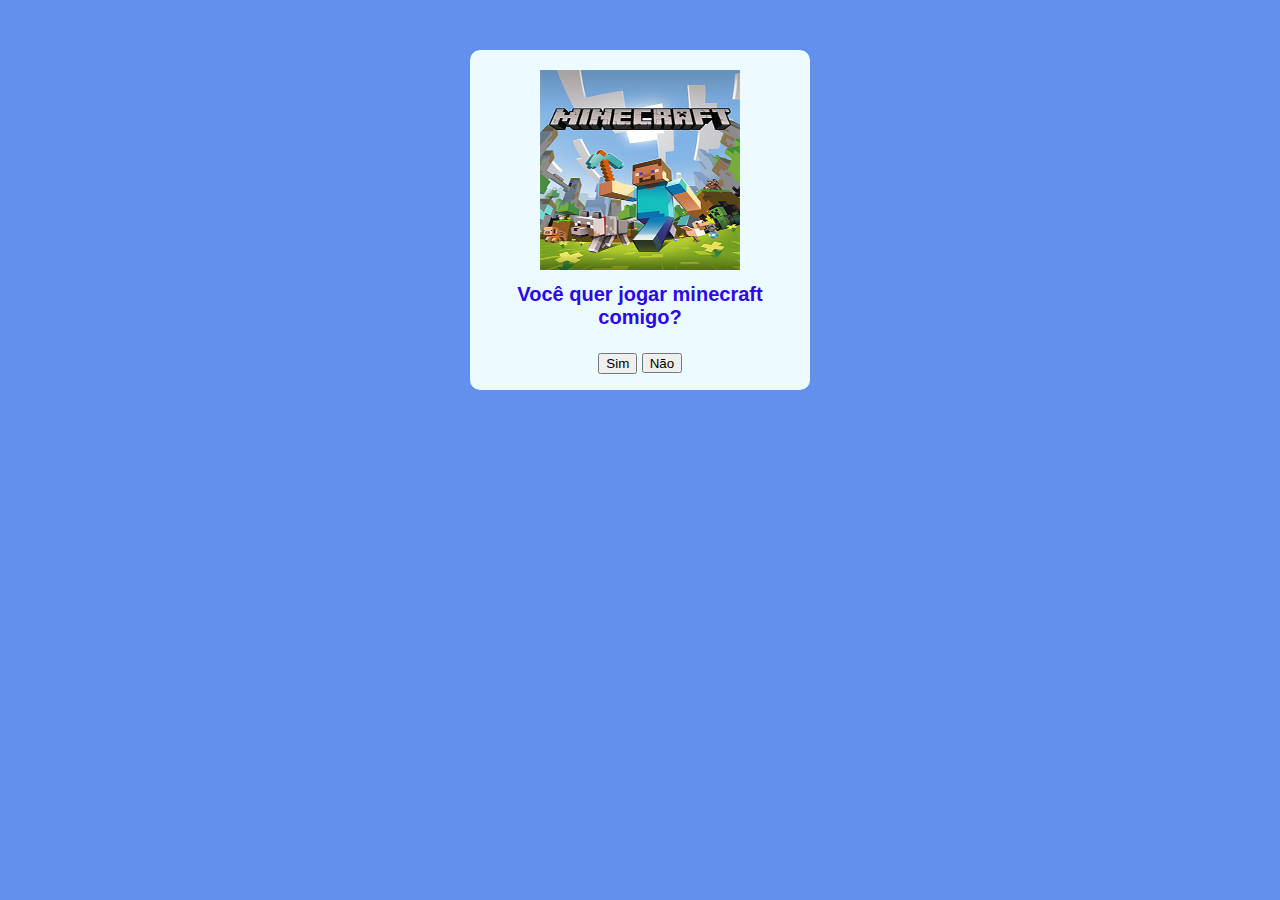
<file: index.html>
<!DOCTYPE html>
<html lang="pt-br">

<head>
    <meta charset="UTF-8">
    <meta name="viewport" content="width=device-width, initial-scale=1.0">
    <title>Você quer jogar minecraft comigo?</title>
    <link rel="stylesheet" href="style.css">
</head>

<body>
    <div id="caixa" class="caixa">
        <img src="./imagem/Minecraft_capa.png" alt="">
        <h1>Você quer jogar minecraft comigo?</h1>

        <div class="btn">

         <button id="Sim" onclick="chamarLink()" >Sim</button>

         <button id="nao"class="nao">Não</button>
     </div>


    </div>
    <script src="app.js"></script>
</body>

</html>
</file>
<file: style.css>
body{
    font-family: Arial, Helvetica, sans-serif;
    background-color: rgb(98, 144, 236);
    display: flex;
    align-items: center;
    justify-content: center;
    margin: 0;
    padding: 0;
}
.caixa{
    width: 300px;
    height: 300px;
    background-color: rgb(235, 251, 255);
    display: flex;
    flex-direction: column;
    padding: 20px;
    text-align: center;
    position: relative;
    border-radius: 10px;
    border: none;
    margin-top: 50px;

    }
    img{
        width: 200px;
        height: 200px;
        align-self: center;
    }

#sim{
  border-radius: 1px;
  border: none;
  width: 25px;
  height: 10px;
  background-color: rgb(70, 70, 70);
}


#nao{
    cursor: pointer;
    
}



h1{
    font-size: 20px;
    color: rgb(45, 6, 239);
}
    
.btn{
    margin-top: 10px;
    justify-content: space-around;
}
.nao{
   width: 40px;
   height: 20px;
}
</file>
